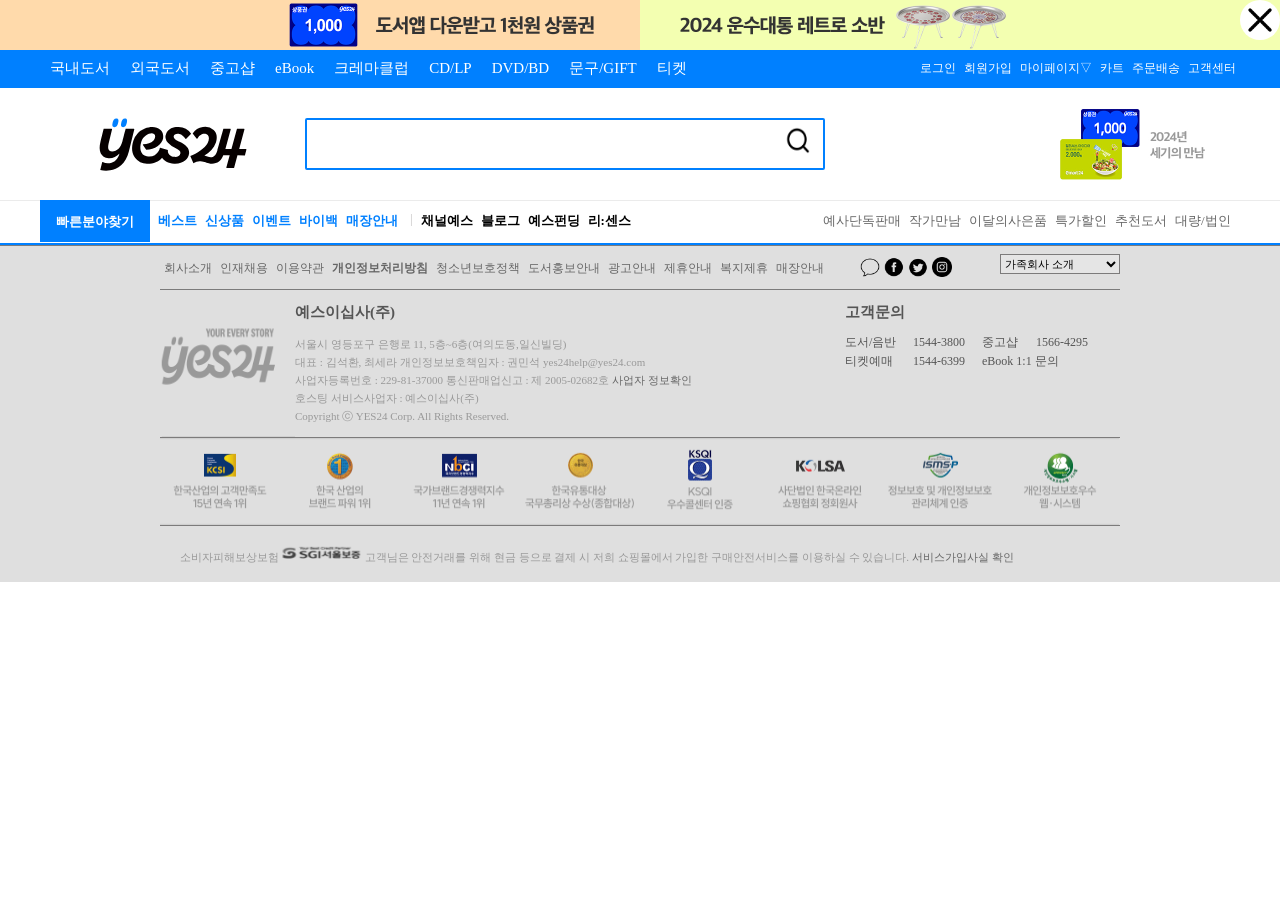
<file: sub.html>
<!DOCTYPE html>
<html lang="ko">
<head>
    <meta charset="UTF-8">
    <meta name="viewport" content="width=device-width, initial-scale=1.0">
    <title>예스24</title>
    <link rel="stylesheet" href="css/reset.css">
    <link rel="stylesheet" href="css/common.css">
    <link rel="stylesheet" href="css/sub.css">
    <script src="https://code.jquery.com/jquery-3.5.1.js"integrity="sha256-QWo7LDvxbWT2tbbQ97B53yJnYU3WhH/C8ycbRAkjPDc="crossorigin="anonymous"></script>
    <script src="js/header_ad.js"></script>
    <script src="js/lower_nav.js"></script>
    <script src="js/fast_search.js"></script>
    
</head>
<body>
    <div id="header-ad">
        <div id="header-ad-all">
            <div class="header-ad-all">
                <div id="header-ad-left">
                    <div id="header-ad-left-img">
                        <a href="#"><img alt="header-ad" src="img/1229_topbn_480x50_L_01.png"></a>
                    </div>
                </div>
                <div id="header-ad-right">
                    <div id="header-ad-right-img">
                        <a href="#"><img alt="header-ad" src="img/1229_topbn_480x50_R_01.png"></a>
                    </div>
                    <a href="#" id="header-ad-close-btn"><img alt="ad-close" src="img/8666595_x_icon.png"></a>
                </div>
            </div>
            
        </div>
    </div>
    <header  style="background-image: url('img/bgGnbN4.png'); background-size:contain;">
        <div id="header">
            <div id="upper-nav">
                <ul id="upper-nav-left">
                    <li><a href="#">국내도서</a></li>
                    <li><a href="#">외국도서</a></li>
                    <li><a href="#">중고샵</a></li>     
                    <li><a href="#">eBook</a></li>
                    <li><a href="#">크레마클럽</a></li>
                    <li><a href="#">CD/LP</a></li>
                    <li><a href="#">DVD/BD</a></li>
                    <li><a href="#">문구/GIFT</a></li>
                    <li><a href="#">티켓</a></li>
                </ul>
                <ul id="upper-nav-right">
                    <li><a href="#">로그인</a></li>
                    <li><a href="#">회원가입</a></li>
                    <li><a href="#">마이페이지▽</a></li>
                    <li><a href="#">카트</a></li>
                    <li><a href="#">주문배송</a></li>
                    <li><a href="#">고객센터</a></li>
                </ul>
            </div>
            <div id="main-header">
                <div id="logo">
                    <a href="#"><img alt="logo" src="img/logoN4.svg"></a>
                </div>
                <div id="search">
                    <input type="text" id="input-search" maxlength="80">
                    <button for="input-search" id="search-button" ><img src="img/8666693_search_icon.png"></button>
                </div>
                <div id="main-header-banner">
                    <a href="#"><img alt="main-banner" src="img/bn_360x224.jpg"></a>
                </div>
            </div>
            <div id="lower-nav">
                <div id="fast-search">
                    <a href="#"><h2>빠른분야찾기</h2></a>
                    <div id="fast-search-div" style="display: none;">
                        <div id="fast-search-ul-div">
                            <ul>
                                <li class="fast-search-div-li"><a href="#">국내도서</a>
                                    <div class="fast-search-div">
                                        <div class="fast-search-content">
                                            <dl>
                                                <dt><a href="#">국내도서</a></dt>
                                                <dd class="fast-search-dd-1">
                                                    <ul>
                                                        <li><a href="#">소설/시/희곡</a></li>
                                                        <li><a href="#">에세이</a></li>
                                                        <li><a href="#">인문</a></li>
                                                        <li><a href="#">역사</a></li>
                                                        <li><a href="#">예술</a></li>
                                                        <li><a href="#">종교</a></li>
                                                        <li><a href="#">사회 정치</a></li>
                                                        <li><a href="#">자연과학</a></li>
                                                        <li><a href="#">경제 경영</a></li>
                                                        <li><a href="#">자기계발</a></li>
                                                        <li><a href="#">인물</a></li>
                                                        <li><a href="#">유아</a></li>
                                                        <li><a href="#">어린이</a></li>
                                                        <li><a href="#">청소년</a></li>
                                                        <li><a href="#">전집</a></li>
                                                    </ul>
                                                </dd>
                                                <dd class="fast-search-dd-2">
                                                    <ul>
                                                        <li><a href="#">만화</a></li>
                                                        <li><a href="#">라이트노벨</a></li>
                                                        <li><a href="#">여행</a></li>
                                                        <li><a href="#">요리</a></li>
                                                        <li><a href="#">육아</a></li>
                                                        <li><a href="#">가정살림</a></li>
                                                        <li><a href="#">건강 취미</a></li>
                                                        <li><a href="#">잡지</a></li>
                                                        <li><a href="#">대학교재</a></li>
                                                        <li><a href="#">국어 외국어 사전</a></li>
                                                        <li><a href="#">IT 모바일</a></li>
                                                        <li><a href="#">공무원</a></li>
                                                        <li><a href="#">수험서 자격증</a></li>
                                                        <li><a href="#">초등참고서</a></li>
                                                        <li><a href="#">중고등참고서</a></li>
                                                        <li><a href="#">EBS교재</a></li>
                                                    </ul>
                                                </dd>
                                                <div class="fast-search-banner">
                                                    <a href="#"><img alt="1월의 굿즈" src="img/qBook_1214.png"></a>
                                                </div>
                                            </dl>
                                        </div>
                                    </div>
                                </li>
                                <li class="fast-search-div-li"><a href="#">외국도서</a>
                                    <div class="fast-search-div">
                                        <div class="fast-search-content">
                                            <dl>
                                                <dt><a href="#">외국도서</a></dt>
                                                <dd class="fast-search-dd-1">
                                                    <ul>
                                                        <li><a href="#">ELT 사전</a></li>
                                                        <li><a href="#">문학 소설</a></li>
                                                        <li><a href="#">경제 경영</a></li>
                                                        <li><a href="#">인문 사회</a></li>
                                                        <li><a href="#">예술 대중문화</a></li>
                                                        <li><a href="#">취미 라이프스타일</a></li>
                                                        <li><a href="#">컴퓨터</a></li>
                                                        <li><a href="#">자연과학</a></li>
                                                        <li><a href="#">대학교재 전문서</a></li>
                                                        <li><a href="#">해외잡지</a></li>
                                                        <li><a href="#">일본도서</a></li>
                                                        <li><a href="#">중국도서</a></li>
                                                        <li><a href="#">프랑스도서</a></li>
                                                    </ul>
                                                </dd>
                                                <dd class="fast-search-dd-2">
                                                    <ul>
                                                        <li><a href="#">유아 어린이 청소년</a></li>
                                                        <li><a href="#">캐릭터북</a></li>
                                                        <li><a href="#">초등코스북</a></li>
                                                        <li><a href="#">학습서</a></li>
                                                        <li><a href="#">Lexile®</a></li>
                                                    </ul>
                                                </dd>
                                            </dl>
                                            <div class="fast-search-banner"><a href="#"><img alt="넷플릭스 원작 소설 모음" src="img/qFBook_0126.png"></a></div>
                                        </div>
                                    </div>
                                </li>
                                <li class="fast-search-div-li"><a href="#">중고샵</a>
                                    <div class="fast-search-div">
                                        <div class="fast-search-content">
                                            <dl>
                                                <dt><a href="#">중고샵</a></dt>
                                                <dd class="fast-search-dd-wide">
                                                    <ul>
                                                        <li><a href="#">중고 국내도서</a></li>
                                                        <li><a href="#">중고 외국도서</a></li>
                                                        <li><a href="#">직배송 중고도서</a></li>
                                                        <li><a href="#">중고 음반</a></li>
                                                        <li><a href="#">중고 DVD</a></li>
                                                        <li><a href="#">바이백(중고팔기)</a></li>
                                                        <li><a href="#">중고매장</a></li>
                                                    </ul>
                                                </dd>
                                            </dl>
                                            <div class="fast-search-banner"><a href="#"><img alt="직배송 중고책 슈퍼특가" src="img/qUsed_0126.png"></a></div>
                                        </div>
                                    </div>
                                </li>
                                <li class="fast-search-div-li"><a href="#">eBook</a>
                                    <div class="fast-search-div">
                                        <div class="fast-search-content">
                                            <dl>
                                                <dt><a href="#">eBook</a></dt>
                                                <dd class="fast-search-dd-1">
                                                    <ul>
                                                        <li><a href="#">로맨스</a></li>
                                                        <li><a href="#">BL</a></li>
                                                        <li><a href="#">만화</a></li>
                                                        <li><a href="#">소설</a></li>
                                                        <li><a href="#">경제 경영</a></li>
                                                        <li><a href="#">라이트노벨</a></li>
                                                        <li><a href="#">판타지/무협</a></li>
                                                        <li><a href="#">에세이 시</a></li>
                                                        <li><a href="#">인문</a></li>
                                                        <li><a href="#">사회 정치</a></li>
                                                        <li><a href="#">자기계발</a></li>
                                                        <li><a href="#">역사</a></li>
                                                        <li><a href="#">종교</a></li>
                                                        <li><a href="#">예술 대중문화</a></li>
                                                        <li><a href="#">자연과학</a></li>
                                                    </ul>
                                                </dd>
                                                <dd class="fast-search-dd-2">
                                                    <ul>
                                                        <li><a href="#">가정 살림</a></li>
                                                        <li><a href="#">건강 취미 여행</a></li>
                                                        <li><a href="#">어린이 유아</a></li>
                                                        <li><a href="#">청소년</a></li>
                                                        <li><a href="#">국어 외국어</a></li>
                                                        <li><a href="#">IT 모바일</a></li>
                                                        <li><a href="#">대학교재</a></li>
                                                        <li><a href="#">수험서 자격증</a></li>
                                                        <li><a href="#">잡지</a></li>
                                                        <li><a href="#">해외원서</a></li>
                                                        <li><a href="#">오디오북</a></li>
                                                        <li><a href="#">무료eBook</a></li>
                                                        <li><a href="#">eBook리더기</a></li>
                                                    </ul>
                                                </dd>
                                            </dl>
                                            <div class="fast-search-banner"><a href="#"><img alt="네네 장르사용설명서" src="img/qEBook_1017.png"></a></div>
                                        </div>
                                    </div>
                                </li>
                                <li class="fast-search-div-li"><a href="#">크레마클럽</a>
                                    <div class="fast-search-div">
                                        <div class="fast-search-content">
                                            <dl>
                                                <dt><a href="#">크레마클럽</a></dt>
                                                <dd class="fast-search-dd-wide">
                                                    <ul>
                                                        <li><a href="#">YES24 ORIGINAL</a></li>
                                                        <li><a href="#">소설</a><em style="font-size:10px; color:#555; padding:0 5px;">|</em><a href="#">에세이 시</a></li>
                                                        <li><a href="#">경제 경영</a></li>
                                                        <li><a href="#">자기계발</a></li>
                                                        <li><a href="#">인문</a><em style="font-size:10px; color:#555; padding:0 5px;">|</em><a href="#">사회 정치</a></li>
                                                        <li><a href="#">역사</a><em style="font-size:10px; color:#555; padding:0 5px;">|</em><a href="#">종교</a></li>
                                                        <li><a href="#">예술 대중문화</a></li>
                                                        <li><a href="#">자연과학</a></li>
                                                        <li><a href="#">가정 살림</a></li>
                                                        <li><a href="#">건강 취미 여행</a></li>
                                                        <li><a href="#">어린이 유아</a><em style="font-size:10px; color:#555; padding:0 5px;">|</em><a href="#">청소년</a></li>
                                                        <li><a href="#">국어 외국어</a></li>
                                                        <li><a href="#">IT 모바일</a></li>
                                                        <li><a href="#">대학교재</a></li>
                                                        <li><a href="#">잡지</a><em style="font-size:10px; color:#555; padding:0 5px;">|</em><a href="#">만화</a></li>
                                                    </ul>
                                                </dd>
                                            </dl>
                                            <div class="fast-search-banner"><a href="#"><img alt="CremaClub" src="img/qCrema_0818.png"></a></div>
                                        </div>
                                    </div>
                                </li>
                                <li class="fast-search-div-li"><a href="#">CD/LP</a>
                                    <div class="fast-search-div">
                                        <div class="fast-search-content">
                                            <dl>
                                                <dt><a href="#">CD/LP</a></dt>
                                                <dd class="fast-search-dd-1">
                                                    <ul>
                                                        <li><a href="#">가요</a></li>
                                                        <li><a href="#">클래식</a></li>
                                                        <li><a href="#">POP</a></li>
                                                        <li><a href="#">ROCK</a></li>
                                                        <li><a href="#">재즈</a></li>
                                                        <li><a href="#">OST</a></li>
                                                        <li><a href="#">뮤직 DVD</a></li>
                                                        <li><a href="#">뮤직 블루레이</a></li>
                                                        <li><a href="#">유아/어린이/명상</a></li>
                                                        <li><a href="#">뉴에이지</a></li>
                                                        <li><a href="#">종교음악</a></li>
                                                        <li><a href="#">국악</a></li>
                                                        <li><a href="#">일본음악</a></li>
                                                        <li><a href="#">월드뮤직</a></li>
                                                        <li><a href="#">예약음반</a></li>
                                                    </ul>
                                                </dd>
                                                <dd class="fast-search-dd-2">
                                                    <ul>
                                                        <li><a href="#">중고음반</a></li>
                                                        <li><a href="#">스타샵</a></li>
                                                        <li><a href="#">해외 구매</a></li>
                                                        <li><a href="#">LP(Vinyl)샵</a></li>
                                                        <li><a href="#">스페셜샵</a></li>
                                                    </ul>
                                                </dd>
                                            </dl>
                                            <div class="fast-search-banner"><a href="#"><img alt="임윤찬 앨범" src="img/qCDLP_0619.png"></a></div>
                                        </div>
                                    </div>
                                </li>
                                <li class="fast-search-div-li"><a href="#">DVD/BD</a>
                                    <div class="fast-search-div">
                                        <div class="fast-search-content">
                                            <dl>
                                                <dt><a href="#">DVD/BD</a></dt>
                                                <dd class="fast-search-dd-1">
                                                    <ul>
                                                        <li><a href="#">예약판매</a></li>
                                                        <li><a href="#">스틸북샵</a></li>
                                                        <li><a href="#">예스24 단독구매</a></li>
                                                        <li><a href="#">블루레이</a></li>
                                                        <li><a href="#">해외구매</a></li>
                                                        <li><a href="#">애니메이션</a></li>
                                                        <li><a href="#">액션/SF</a></li>
                                                        <li><a href="#">드라마/코미디</a></li>
                                                        <li><a href="#">고전/명화</a></li>
                                                        <li><a href="#">3D 블루레이</a></li>
                                                        <li><a href="#">다큐/교육</a></li>
                                                        <li><a href="#">성인(19)</a></li>
                                                        <li><a href="#">뮤직DVD</a></li>
                                                        <li><a href="#">국내외 TV드라마</a></li>
                                                        <li><a href="#">비디오/VCD</a></li>
                                                    </ul>
                                                </dd>
                                                <dd class="fast-search-dd-2">
                                                    <ul>
                                                        <li><a href="#">독립,인디영화</a></li>
                                                        <li><a href="#">공포 / 스릴러</a></li>
                                                    </ul>
                                                </dd>
                                            </dl>
                                            <div class="fast-search-banner"><a href="#"><img alt="바이올렛에버가든" src="img/qDVD_0109.png"></a></div>
                                        </div>
                                    </div>
                                </li>
                                <li class="fast-search-div-li"><a href="#">문구</a>
                                    <div class="fast-search-div">
                                        <div class="fast-search-content">
                                            <dl>
                                                <dt><a href="#">문구</a></dt>
                                                <dd class="fast-search-dd-wide">
                                                    <ul>
                                                        <li><a href="#">예스굿즈</a></li>
                                                        <li><a href="#">디자인문구</a></li>
                                                        <li><a href="#">학습/독서</a></li>
                                                        <li><a href="#">디지털</a></li>
                                                        <li><a href="#">리빙</a></li>
                                                        <li><a href="#">취미/여행</a></li>
                                                        <li><a href="#">유아동</a></li>
                                                        <li><a href="#">패션잡화</a></li>
                                                        <li><a href="#">반려동물</a></li>
                                                        <li><a href="#">1인샵</a></li>
                                                    </ul>
                                                </dd>
                                            </dl>
                                            <div class="fast-search-banner"><a href="#"><img alt="슈퍼세일" src="img/qGift_0126.png"></a></div>
                                        </div>
                                    </div>
                                </li>
                                <li class="fast-search-div-li"><a href="#">티켓</a>
                                    <div class="fast-search-div">
                                        <div class="fast-search-content">
                                            <dl>
                                                <dt><a href="#">티켓</a></dt>
                                                <dd class="fast-search-dd-wide">
                                                    <ul>
                                                        <li><a href="#">콘서트</a></li>
                                                        <li><a href="#">뮤지컬</a></li>
                                                        <li><a href="#">연극</a></li>
                                                        <li><a href="#">클래식/무용/국악</a></li>
                                                        <li><a href="#">전시/행사</a></li>
                                                        <li><a href="#">가족/아동</a></li>
                                                    </ul>
                                                </dd>
                                            </dl>
                                            <div class="fast-search-banner"><a href="#"><img alt="티켓예매" src="img/qTicket_0126.png"></a></div>
                                        </div>
                                    </div>
                                </li>
                            </div>
                        </ul>
                    </div>
                </div>
                <div id="lower-nav-12">
                    <div id="lower-nav-1">
                        <ul>
                            <li><a href="#">베스트</a></li>
                            <li><a href="#">신상품</a></li>
                            <li><a href="#">이벤트</a></li>
                            <li><a href="#">바이백</a></li>
                            <li><a href="#">매장안내</a></li>
                        </ul>
                    </div>
                    <p>|</p>
                    <div id="lower-nav-2">
                        <ul>
                            <li><a href="#">채널예스</a></li>
                            <li><a href="#">블로그</a></li>
                            <li><a href="#">예스펀딩</a></li>
                            <li><a href="#">리:센스</a></li>
                        </ul>
                    </div>
                </div>
                <div id="lower-nav-3">
                    <ul>
                        <li><a href="#">예사단독판매</a></li>
                        <li><a href="#">작가만남</a></li>
                        <li><a href="#">이달의사은품</a></li>
                        <li><a href="#">특가할인</a></li>
                        <li><a href="#">추천도서</a></li>
                        <li><a href="#">대량/법인</a></li>
                    </ul>
                </div>
            </div>
        </div>
    </header>
    
    
    <footer>
        <div id="footer">
            <div id="footer-top">
                <div id="footer-top-left">
                    <ul>
                        <li><a href="#">회사소개</a></li>
                        <li><a href="#">인재채용</a></li>
                        <li><a href="#">이용약관</a></li>
                        <li id="private-information"><a href="#"><strong>개인정보처리방침</strong></a></li>
                        <li><a href="#">청소년보호정책</a></li>
                        <li><a href="#">도서홍보안내</a></li>
                        <li><a href="#">광고안내</a></li>
                        <li><a href="#">제휴안내</a></li>
                        <li><a href="#">복지제휴</a></li>
                        <li><a href="#">매장안내</a></li>
                    </ul>
                </div>
                <div id="footer-top-right">
                    <div id="footer-top-right-sns">
                        <ul>
                            <li class="sns"><a href="#"><img alt="kakaotalk" src="img/172556_speech_bubble_icon.png"></a></li>
                            <li class="sns"><a href="#"><img alt="facebook" src="img/107153_circle_facebook_icon.png"></a></li>
                            <li class="sns"><a href="#"><img alt="twitter" src="img/104461_twitter_icon.png"></a></li>
                            <li class="sns_in"><a href="#"><img alt="instagram" src="img/7693314_instagram_social media_logo_apps_icon.png"></a></li>
                        </ul>
                    </div>
                    <div id="footer-top-right-family">
                        <select name="family-site" id="family-site">
                            <option value="#">가족회사 소개</option>
                            <option value="yes24Holdings">한세예스24홀딩스</option>
                            <option value="HansaeSilUp">한세실업</option>
                            <option value="HansaeDream">한세드림</option>
                            <option value="CurlySoo">컬리수</option>
                            <option value="Style24">STYLE24</option>
                            <option value="Dong-A">동아출판</option>
                    </select>
                    </div>
                </div>
            </div>
            <div id="footer-mid">
                <div id="footer-logo">
                    <img alt="footer-logo" src="img/footer_logo.png">
                </div>
                <div id="footer-address">
                    <dl>
                        <dt>예스이십사(주)</dt>
                        <dd>
                            <address>
                                서울시 영등포구 은행로 11, 5층~6층(여의도동,일신빌딩)<br>
                                대표 : 김석환, 최세라   개인정보보호책임자 : 권민석 yes24help@yes24.com<br>
                                사업자등록번호 : 229-81-37000   통신판매업신고 : 제 2005-02682호 <a href="#" style="color:#666;">사업자 정보확인</a><br>
                                호스팅 서비스사업자 : 예스이십사(주)<br>
                                Copyright ⓒ YES24 Corp. All Rights Reserved.
                            </address>
                        </dd>
                    </dl>
                </div>
                <div id="footer-service">
                    <ul>
                        <li class="customer-center">
                            <dl>
                                <dt>고객문의</dt>
                                <dd>
                                    <p>
                                        <span class="cc-name">도서/음반</span>
                                        <span class="cc-phone">1544-3800</span>
                                    </p>
                                    <p>
                                        <span class="cc-name">중고샵</span>
                                        <span class="cc-phone">1566-4295</span>
                                    </p>
                                    <p>
                                        <span class="cc-name">티켓예매</span>
                                        <span class="cc-phone">1544-6399</span>
                                    </p>
                                    <p>
                                        <span class="cc-name"><a href="#">eBook 1:1 문의</a></span>
                                    </p>
                                </dd>
                            </dl>
                        </li>
                        <li class="customer-center-btn"></li>
                    </ul>
                </div>
            </div>
            <div id="footer-img">
                <img alt="footer-img" src="img/img_glory.gif">
            </div>
            <div id="footer-bottom">
                <p>
                    <storng>소비자피해보상보험</storng>
                    <img alt="sgi" src="img/sgi.png">
                    고객님은 안전거래를 위해 현금 등으로 결제 시 저희 쇼핑몰에서 가입한 구매안전서비스를 이용하실 수 있습니다.
                    <a href="#" id="ser">서비스가입사실 확인</a>
                </p>
            </div>
        </div>
    </footer>
</body>
</html>
</file>
<file: css/common.css>
@charset "utf-8";
* {font-family: '맑은 고딕','Malgun Gothic',Helvetica,AppleSDGothicNeo,sans-serif;  }
a {text-decoration: none;}


/*   header-ad   */
#header-ad {width:100%; height:50px;}
#header-ad-all {width:100%; height:50px; position: relative;}
#header-ad-left {width:50%; height:50px; float:left; background-color: #ffdaab;}
#header-ad-right {width:50%; height:50px; float:right; background-color: #f3ffb1; position: relative;}
#header-ad-left-img {width:480px; height:50px; float:right;}
#header-ad-left-img > a > img {width:100%; height:100%;}
#header-ad-right-img {width:480px; height:50px; float:left;}
#header-ad-right-img > a >img {width:100%; height:100%;}
#header-ad-close-btn {width:40px; height:40px; border-radius: 50%; float:right; background-color: white;}
#header-ad-close-btn > img {width:100%; height:100%;}



/*  header  */
header {width:100%; height:195px;}
#header {width:1200px; height:195px; margin:0 auto; margin-bottom: 10px;}

/* 상단 네비 */
#upper-nav {width:1200px; height:38px;}
#upper-nav-left {float:left; padding:11px 0; font-size: 15px; font-weight: 500;}
#upper-nav-left li {float:left; padding:0 10px;}
#upper-nav-left a {color:white;}
#upper-nav-right {float:right; padding:12px 0; font-size:12px; font-weight: 400;}
#upper-nav-right li {float: left; padding:0 4px;}
#upper-nav-right a {color:white;}

/* 중간 네비 */
#main-header {width:1200px; height:112px;}
#logo {width:265px; height:112px; float:left;}
#logo > a > img {width:100%; height:100%;}
#search {width:520px; height:52px; margin-top:30px; float:left;  border:2px solid #0080ff; border-radius: 2px;}
#input-search {width:458px; height:42px; border:none; float:left; font-size: 20px;}
#input-search:focus {outline: none;}
#search-button {width:50px; height:44px; float:right; border:none; cursor: pointer; background-color: white;}
#search-button > img {width:70%; height:70%;}
#main-header-banner {width:180px; height:112px; float:right; background-color: aqua;}
#main-header-banner > a > img {width:100%; height:100%;}

/* 하단 네비*/
#lower-nav {width:1200px; height:42px;}

/* 하단-빠른분야찾기 시작*/
#fast-search {position: relative;}
#fast-search > a {width:110px; height:42px; color:white; float:left;}
#fast-search > a > h2 {width:100%; height:100%; background-color: #0080ff; text-align: center; font-size: 13px; padding-top:15px; font-weight: bold; display: block;}
#fast-search-div {position: absolute; z-index: 3; width:110px; height:396px; border:3px solid #0080ff; background-color: white; top:42px; }
#fast-search-ul-div > ul > li {width:108px; height:36px; font-size: 13px; padding:14px 0 7px 12px; display: block;}
#fast-search-ul-div > ul > li > a {color:#555; display: block;}

.fast-search-div {width:498px; height:390px; position:absolute; top:0px; left:106px; border:1px solid #0080ff; }
.fast-search-content > dl > dt {position: absolute; top:15px; left:13px;}
.fast-search-content > dl > dt > a {font-size: 14px; height:21px; line-height: 21px; white-space: nowrap; font-weight: bold; color:#333}
.fast-search-dd-1 {position:absolute; z-index: 2; top:50px; left:13px; width:118px; border-right:1px solid #e5e5e5;  white-space: nowrap; overflow:hidden; text-overflow: ellipsis;}
.fast-search-dd-1 > ul > li {height:20px; padding:1px; }
.fast-search-dd-1 > ul > li > a {color:#555; }
.fast-search-dd-2 {position:absolute; z-index: 2; top:50px; left:156px; width:100px; white-space: nowrap; overflow:hidden; text-overflow: ellipsis;} 
.fast-search-dd-2 > ul > li {height:20px; padding:1px;}
.fast-search-dd-2 > ul > li > a {color:#555; }
.fast-search-dd-wide {position:absolute; z-index: 2; top:50px; left:13px; width:196px;}
.fast-search-dd-wide > ul > li {height:20px; padding:1px;}
.fast-search-dd-wide > ul > li > a {color:#555; }
.fast-search-banner {overflow:visible; position:absolute; top:0px; left:128px; height:390px;}
.fast-search-banner > a > img {width:auto; height:388px;}

/* 하단-빠른분야찾기 끝*/

/* 하단 네비*/
#lower-nav-12 {width:500px; height:42px; float:left;}
#lower-nav-12 > p {font-size: 13px; color:#c4c3c3; padding-top: 12px; float:left; display: block;}
#lower-nav-1 {width:260px; height:42px; float:left;}
#lower-nav-1 > ul > li {font-size:13px; float:left; padding:14px 0 0 8px; font-weight: bolder;}
#lower-nav-1 > ul > li > a {color:#0080ff;}
#lower-nav-2 {width:230px; height:42px; float:left;}
#lower-nav-2 > ul > li {font-size: 13px; float:left; padding:14px 0 0 8px; font-weight: bolder;}
#lower-nav-2 > ul > li > a {color:black;}
#lower-nav-3 {width:425px; height:42px; float:right;}
#lower-nav-3 > ul > li {font-size: 13px; float: left; padding:14px 0 0 8px;}
#lower-nav-3 > ul > li > a {color:#666}

/*    footer   */
footer {width:100%; height:337px; background-color: #dfdfdf; border-top: 1px solid #7c7b7b;}
#footer {width:960px; height:336px; margin:0px auto;}

/* footer 상단*/
#footer-top {width:960px; height:44px; border-bottom:1px solid #7c7b7b;}
#footer-top-left {width:auto; height:44px; float:left;}
#footer-top-left > ul > li {height:44px; line-height: 44px; font-size: 12px; padding:0 4px; float:left;}
#footer-top-left > ul > li > a {color:#666;}
#private-information > a {color:black; font-weight: bold;}

#footer-top-right {width:260px; height:44px; float:right;}
#footer-top-right-sns {width:96px; height:44px; padding:11px 0; float:left;}
.sns > a {width:20px; height:20px; float:left; margin-right:4px;}
.sns > a > img {width:100%; height:100%;}
.sns_in > a {width:20px; height:20px; float:left;}
.sns_in > a >img {width:100%; height:100%;}
#footer-top-right-family {width:120px; height:40px; float:right; margin-top: 8px;}
#footer-top-right-family > select {width:120px; line-height: 20px; height:20px; font-size: 11px; background-color: #e5e5e5; border:1px solid #7c7b7b}

#footer-mid {width:960px; height:148px; border-bottom:1px solid #7c7b7b;}
#footer-logo {width:135px; height:148px; float:left;}
#footer-logo > img {width:100%; height:99%;}
#footer-address {width:450px; height:148px; float:left;}
#footer-address > dl > dt {font-size:15px; color:#555; font-weight: bolder; margin:15px 0;}
#footer-address > dl > dd > address {font-size:11px; color:#999; line-height: 18px;}

#footer-service {width:275px; height:148px; float:right;}
.customer-center {width:275px; height:61px;}
.customer-center > dl > dt {font-size: 15px; color:#555; font-weight: bold; margin: 15px 0;}
.customer-center > dl > dd { font-size: 12px;}
.customer-center > dl > dd > p {line-height: 15px;}
.customer-center > dl > dd > p:nth-of-type(1) {width:120px; height:17px; display: inline-block; color:#555;}
.customer-center > dl > dd > p:nth-of-type(3) {width:120px; height:17px; display: inline-block;  color:#555;}
.customer-center > dl > dd > p:nth-of-type(2) {width:106px; height:17px; margin-left:14px; display: inline-block; color:#555;}
.customer-center > dl > dd > p:nth-of-type(4) {width:106px; height:17px; margin-left:14px; display: inline-block; color:#555;}
.cc-name {float:left;}
.cc-name > a {color:#555;}
.cc-phone {float:right;}


#footer-img {width:960px; height:88px; border-bottom:1px solid #7c7b7b;}
#footer-img > img {width:100%; height:100%;}
#footer-bottom {width:960px; height:56px; padding:20px;}
#footer-bottom > p {font-size:11px;color:#999;}
#footer-bottom > p > img {width:80px; height:15px; }
#footer-bottom > p > strong {color:#333; font-weight: bolder;}
#ser {color:#666;}
</file>
<file: css/sub.css>
@charset "utf-8";
</file>
